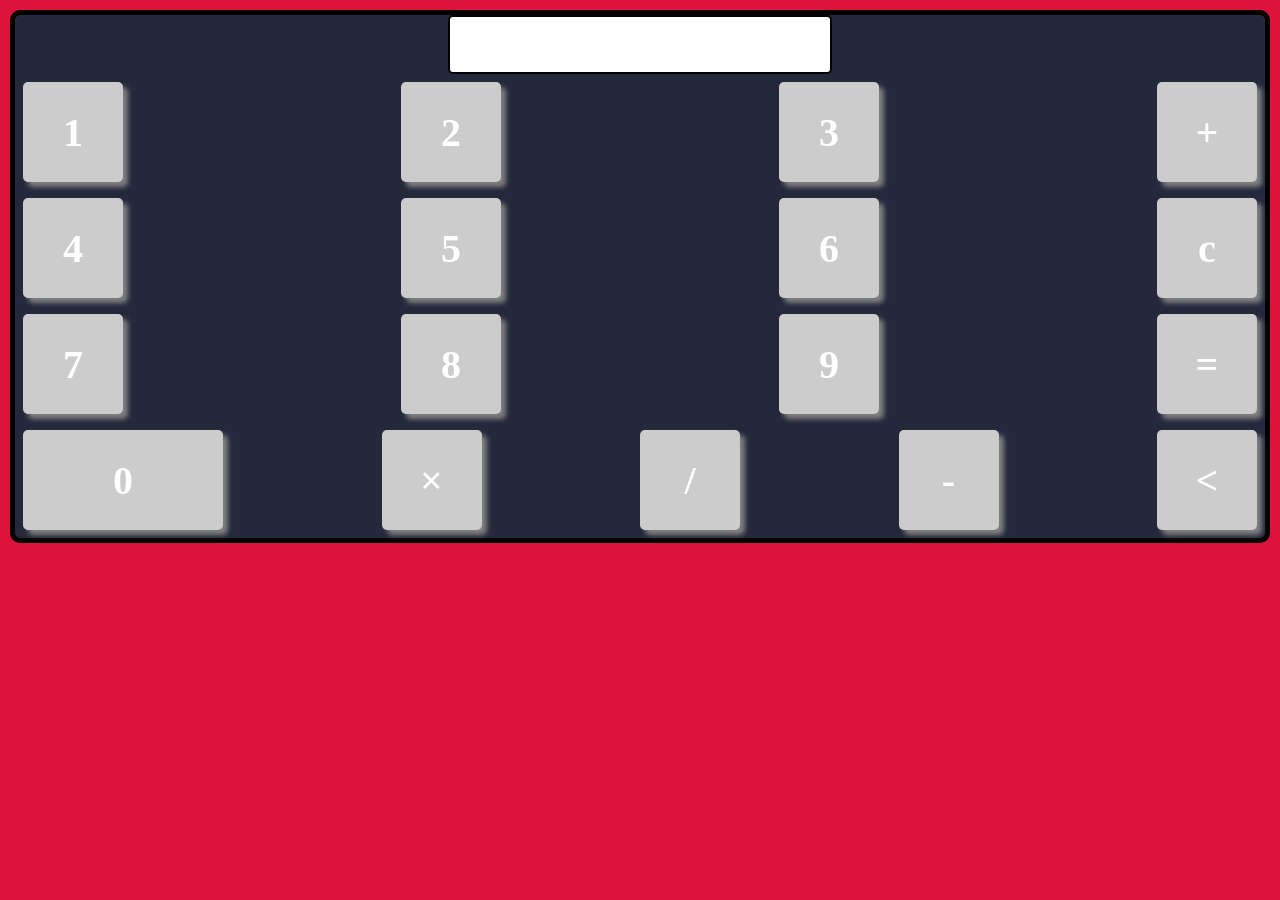
<file: calculadora/Index.html>
<!DOCTYPE html>
<html lang="pt-br">
<head>
  
  
  <meta charset="UTF-8">
  <meta http-equiv="X-UA-COMPATIBLE" content="IE=edge">
  <meta name="viewport" content="width=device-width, initial-scale=1.0">
  <title>calculadora</title><link rel="stylesheet" href="Style.css">
  <style>
@import url('https://fonts.googleapis.com/css2?family=Libre+Baskerville:ital,wght@0,400;0,700;1,400&display=swap');
</style>
  </head>
  <body>
        <div id ='borda'>
    <div id = 'caixa'><h4 id = 'tome'></h4></div>

    <div id = 'container'>
<div id = 'n1'>1</div>
<div id = n2>2</div>
<div id = 'n3'>3</div>


<div id = 'soma'>+</div>
</div>


<div id = 'container'>
  <div id = 'n4'>4</div>
<div id = n5>5</div>
<div id = 'n6'>6</div>
<div id = 'clean'>c</div>

</div>

<div id = 'container'>
<div id = 'n7'>7</div>
<div id = n8>8</div>
<div id = 'n9'>9</div>
<div id = 'result'>=</div>
</div>
<div id = 'container'>
<div id = 'n0'>0</div>
<div id ='multiplicacao'>×</div>
<div id = 'divisao'>/</div>
<div id ='subtracao'>-</div>
<div id = 'clear1'><</div>
</div>
</div>
  <script src="Script.js"></script>
  </body>
</file>
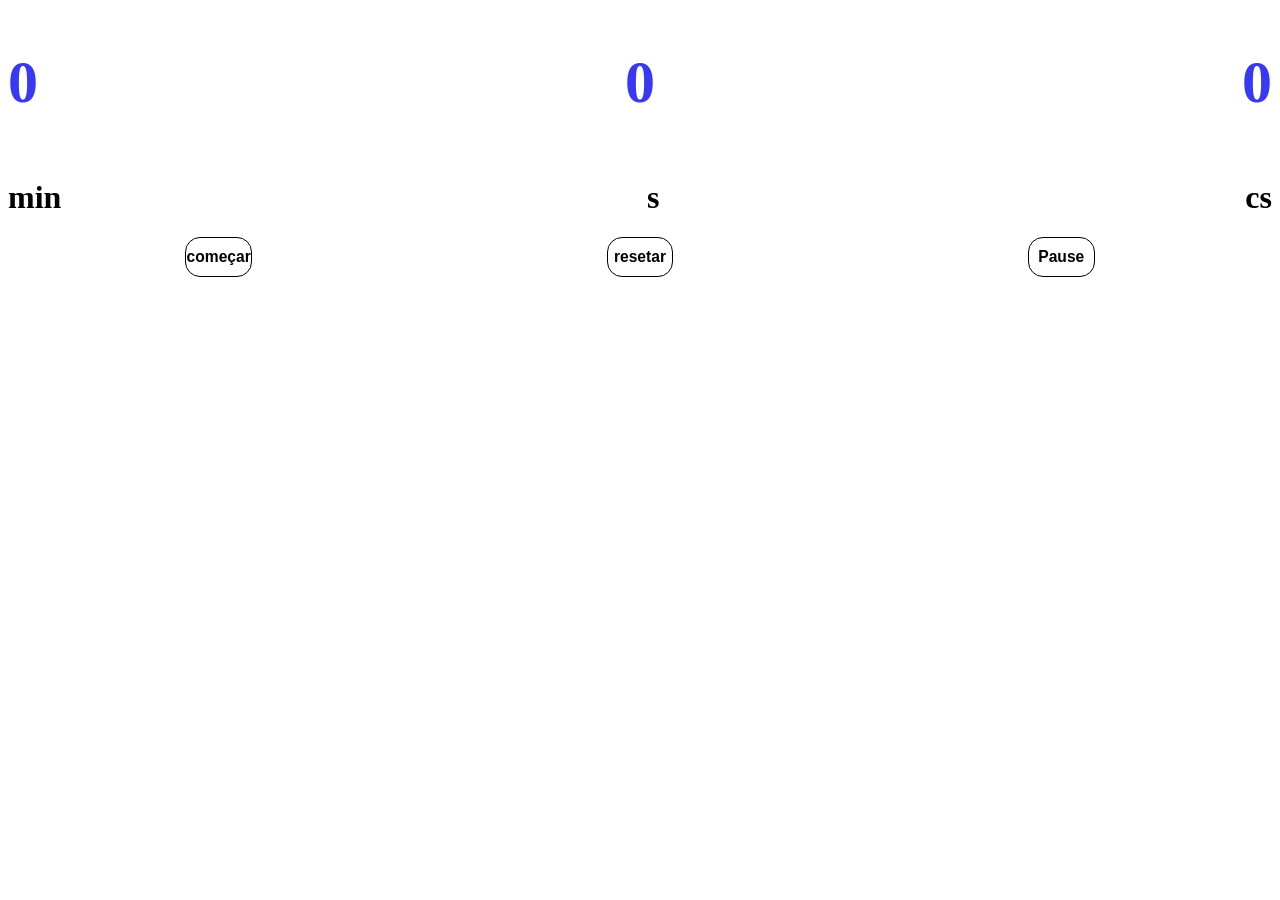
<file: cronômetro/Index.html>
<!DOCTYPE html>
<html lang="pt-br">
<head>
  
  
  <meta charset="UTF-8">
  <meta http-equiv="X-UA-COMPATIBLE" content="IE=edge">
  <meta name="viewport" content="width=device-width, initial-scale=1.0">
  <title>cronometro</title><link rel="stylesheet" href="Style.css">
  <style>
@import url('https://fonts.googleapis.com/css2?family=Libre+Baskerville:ital,wght@0,400;0,700;1,400&display=swap');
</style>
  </head>
  <body>
    <div class ='central'>
    <h1 id ='hr'></h1>


    <h1 id = 'min'></h1>

          
      <h1 id = 'selecao'></h1>

      </div>
          <div class ='central'>

    <h1 class>min</h1>
    
    <h1>s</h1>
          <h1 id ='s'>cs</h1>
      

      </div>
      <div class ='central'>
<button id = 'start'><h3>começar</h3></button>
<button id = 'paro'><h3>resetar</h3></button>
<button id ='pause'><h3>Pause</h3></button>
 </div> <script src="Script.js"></script>
  </body>
</file>
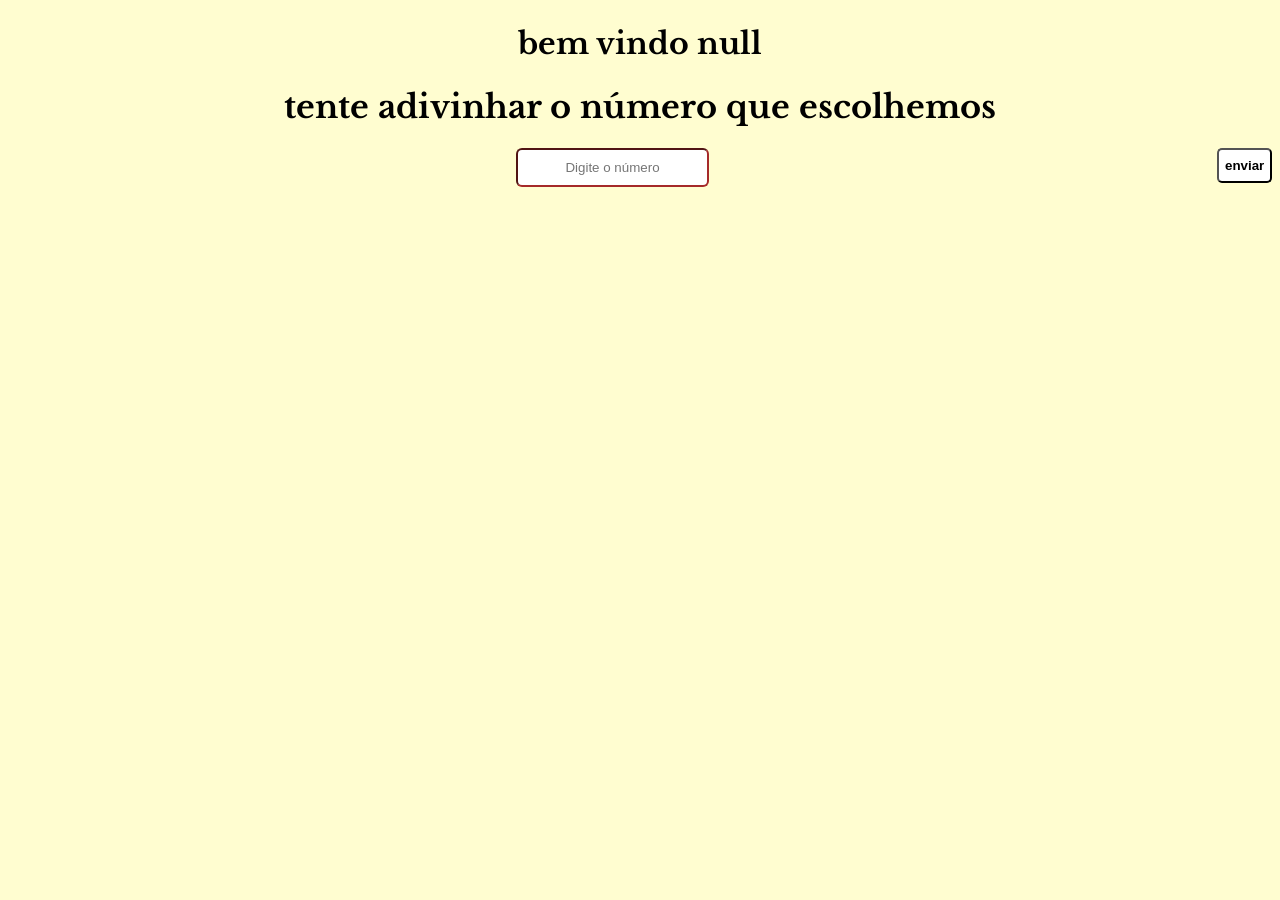
<file: Mini projeto/index.html>
<!DOCTYPE html>
<html lang="pt-br">
<head>
  
  
  <meta charset="UTF-8">
  <meta http-equiv="X-UA-COMPATIBLE" content="IE=edge">
  <meta name="viewport" content="width=device-width, initial-scale=1.0">
  <title>www.Mgnews.com.br</title><link rel="stylesheet" href="Style.css">
  <style>
@import url('https://fonts.googleapis.com/css2?family=Libre+Baskerville:ital,wght@0,400;0,700;1,400&display=swap');
</style>
  </head>
  <body>
  
    <p id = "receba2"></p>
    <h2 id = "macqueen"></h2>
    <h1 class = "principal">tente adivinhar o número que escolhemos</h1>
    <div class ='alinhamento'>
   <input id = "escolha" type="text" placeholder="Digite o número"></input>
<button id = 'confirm' >enviar</button>
</div>
    <h4 id = "receba"></h4>
    
    
   <h3 id = 'flor'></h3>
  <script src="Script.js"></script>
  </body>
</file>
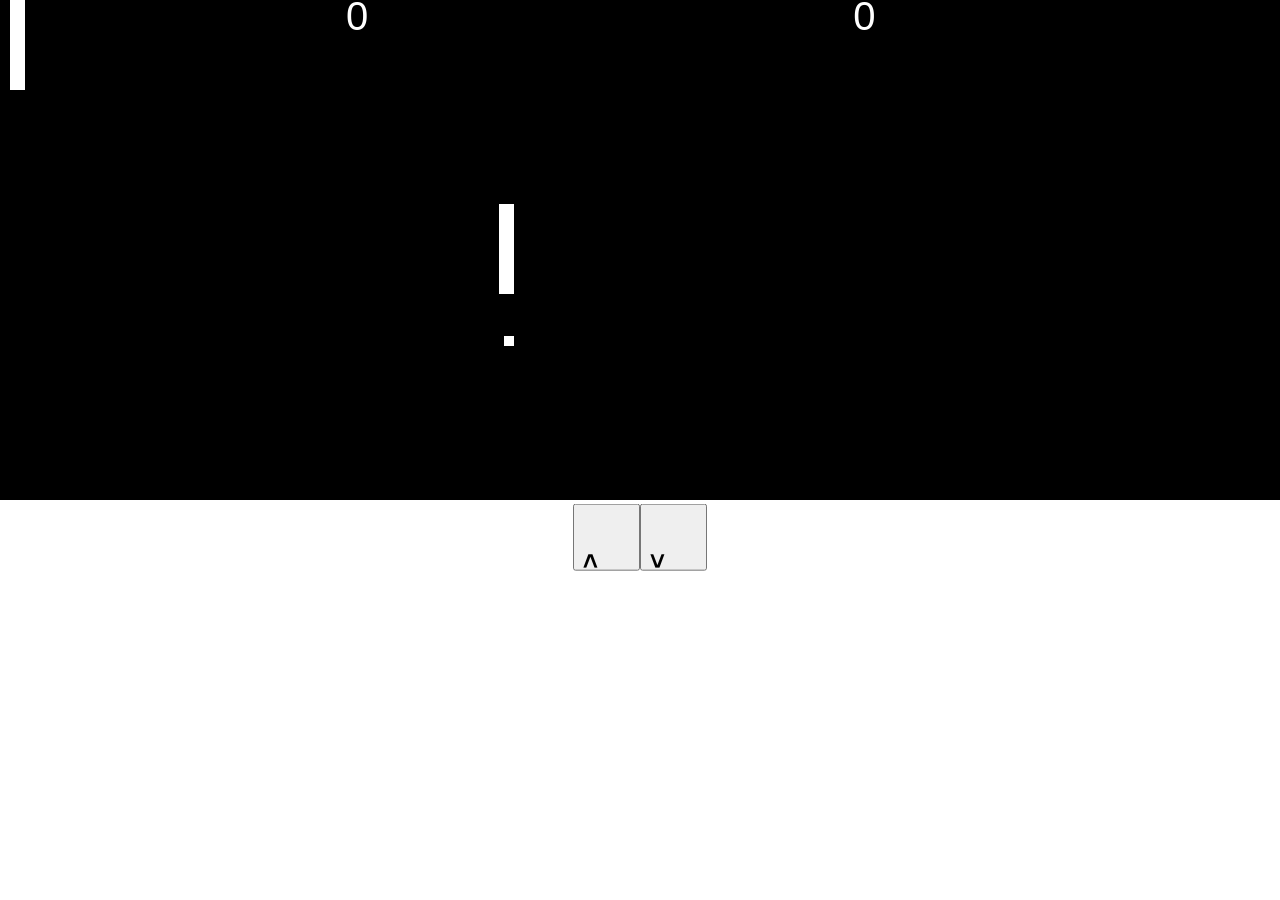
<file: pong/Index.html>
<!DOCTYPE html>
<html lang="pt-br">
<head>
  
  
  <meta charset="UTF-8">
  <meta http-equiv="X-UA-COMPATIBLE" content="IE=edge">
  <meta name="viewport" content="width=device-width, initial-scale=1.0">
  <title>Pong</title><link rel="stylesheet" href="Style.css">
  <style>

</style>
  </head>
  <body>
   



<canvas id ='myCanvas' width='500' height='500'>
    
</canvas>


</div>

    <div id = "receba">
  <button id = "up"><h1>></h1></button>
  <button id = 'down'><h1><</h1></button>
  
</div>
  <script src="Script.js"></script>
  </body>
</file>
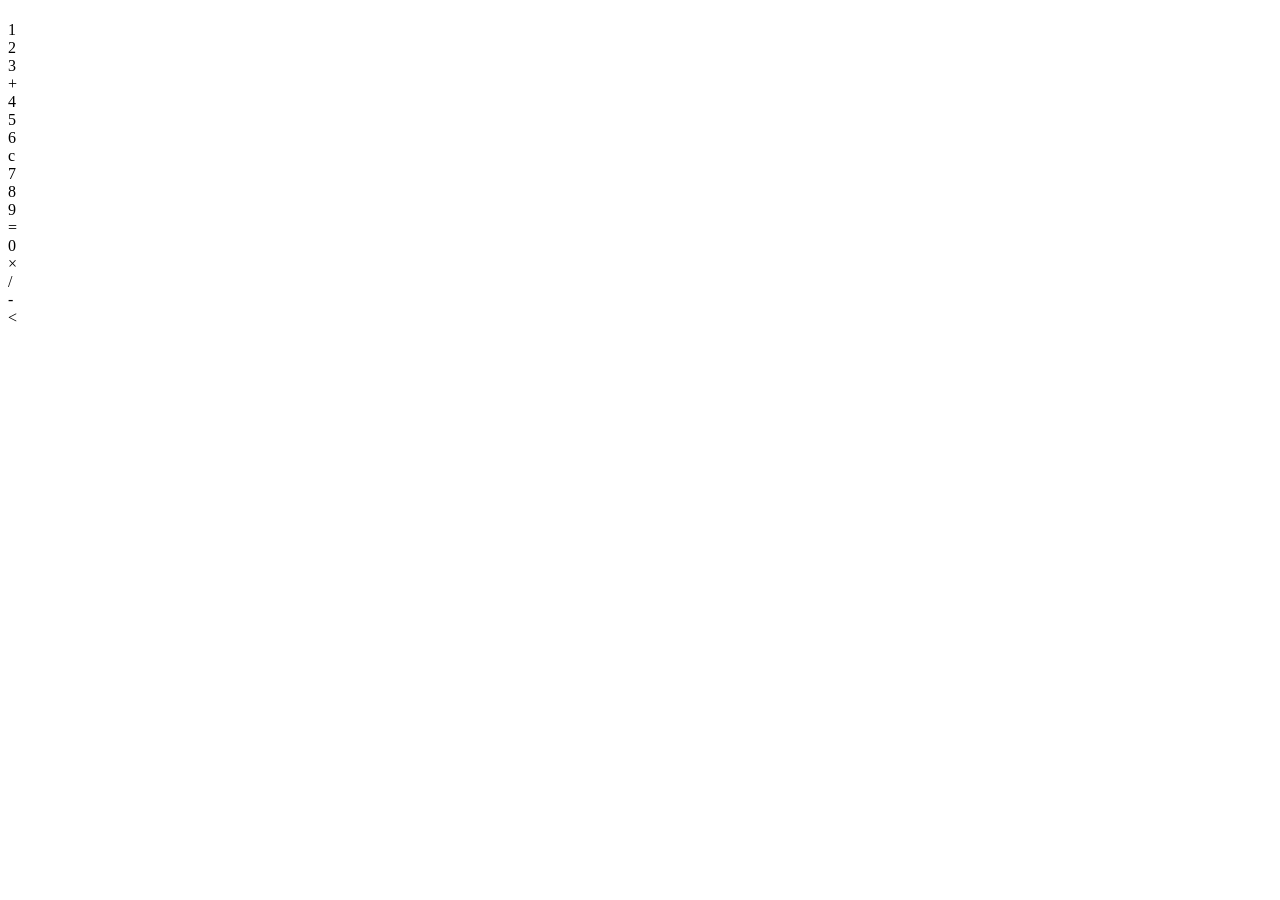
<file: cronômetro/TESTES.html>
<!DOCTYPE html>
<html lang="pt-br">
<head>
  
  
  <meta charset="UTF-8">
  <meta http-equiv="X-UA-COMPATIBLE" content="IE=edge">
  <meta name="viewport" content="width=device-width, initial-scale=1.0">
  <title>calculadora</title><link rel="stylesheet" href="Style.css">
  <style>
@import url('https://fonts.googleapis.com/css2?family=Libre+Baskerville:ital,wght@0,400;0,700;1,400&display=swap');
</style>
  </head>
  <body>
        <div id ='borda'>
    <div id = 'caixa'><h4 id = 'tome'></h4></div>

    <div id = 'container'>
<div id = 'n1'>1</div>
<div id = n2>2</div>
<div id = 'n3'>3</div>


<div id = 'soma'>+</div>
</div>


<div id = 'container'>
  <div id = 'n4'>4</div>
<div id = n5>5</div>
<div id = 'n6'>6</div>
<div id = 'clean'>c</div>

</div>

<div id = 'container'>
<div id = 'n7'>7</div>
<div id = n8>8</div>
<div id = 'n9'>9</div>
<div id = 'result'>=</div>
</div>
<div id = 'container'>
<div id = 'n0'>0</div>
<div id ='multiplicacao'>×</div>
<div id = 'divisao'>/</div>
<div id ='subtracao'>-</div>
<div id = 'clear1'><</div>
</div>
</div>
  <script src="Testes.js"></script>
  </body>
</file>
<file: calculadora/Style.css>
body{
margin: 10px;
background-color: crimson;
}

#container{
  padding: 6px;
  margin: px;
  display: flex;
  justify-content: space-between;
  align-items: center;
}
#caixa{
  display: flex;
  margin: auto;

  justify-content: right;
  background-color: white;
  border-radius: 5px;
  height: 55px;
  width:380px;
  border: 2px solid black;
}
#tome{
  display: flex;
  color: black;
font-size: 20px;
  
}
#n1{
  
  margin:2px ;
  display:flex;
  background-color: #ccc;
  box-shadow: 5px 5px 5px grey;
  border-radius: 5px;
  height: 100px;
  width: 100px;
  font-weight: bold;
  font-size: 40px;
  align-items: center;
  color: white;
  justify-content: center;
}
#n2{
  margin: 2px;
  display:flex;
  flex-direction: space-between;
  float:;
  background-color: #ccc;
  box-shadow: 5px 5px 5px grey;
  border-radius: 5px;
  height: 100px;
  width: 100px;
  font-weight: bold;
  font-size: 40px;
  align-items: center;
  color: white;
  justify-content: center;
}
#n3{
  margin: 2px;
  display:flex;
  background-color: #ccc;
  box-shadow: 5px 5px 5px grey;
  border-radius: 5px;
  height: 100px;
  width: 100px;
  font-weight: bold;
  font-size: 40px;
  align-items: center;
  color: white;
  justify-content: center;
}
#n4{
  
  margin:2px ;
  display:flex;
  background-color: #ccc;
  box-shadow: 5px 5px 5px grey;
  border-radius: 5px;
  height: 100px;
  width: 100px;
  font-weight: bold;
  font-size: 40px;
  align-items: center;
  color: white;
  justify-content: center;
}
#n5{
  margin: 2px;
  display:flex;
  flex-direction: space-between;
  float:;
  background-color: #ccc;
  box-shadow: 5px 5px 5px grey;
  border-radius: 5px;
  height: 100px;
  width: 100px;
  font-weight: bold;
  font-size: 40px;
  align-items: center;
  color: white;
  justify-content: center;
}
#n6{
  margin: 2px;
  display:flex;
  background-color: #ccc;
  box-shadow: 5px 5px 5px grey;
  border-radius: 5px;
  height: 100px;
  width: 100px;
  font-weight: bold;
  font-size: 40px;
  align-items: center;
  color: white;
  justify-content: center;
}
#n7{
  
  margin:2px ;
  display:flex;
  background-color: #ccc;
  box-shadow: 5px 5px 5px grey;
  border-radius: 5px;
  height: 100px;
  width: 100px;
  font-weight: bold;
  font-size: 40px;
  align-items: center;
  color: white;
  justify-content: center;
}
#n8{
  margin: 2px;
  display:flex;
  flex-direction: space-between;
  float:;
  background-color: #ccc;
  box-shadow: 5px 5px 5px grey;
  border-radius: 5px;
  height: 100px;
  width: 100px;
  font-weight: bold;
  font-size: 40px;
  align-items: center;
  color: white;
  justify-content: center;
}
#n9{
  margin: 2px;
  display:flex;
  background-color: #ccc;
  box-shadow: 5px 5px 5px grey;
  border-radius: 5px;
  height: 100px;
  width: 100px;
  font-weight: bold;
  font-size: 40px;
  align-items: center;
  color: white;
  justify-content: center;
}

#soma{
  margin: 2px;
  display:flex;
  background-color: #ccc;
  box-shadow: 5px 5px 5px grey;
  border-radius: 5px;
  height: 100px;
  width: 100px;
  font-weight: bold;
  font-size: 40px;
  align-items: center;
  color: white;
  justify-content: center;
}
#result{
  margin:2px ;
  display:flex;
  background-color: #ccc;
  box-shadow: 5px 5px 5px grey;
  border-radius: 5px;
  height: 100px;
  width: 100px;
  font-weight: bold;
  font-size: 40px;
  align-items: center;
  color: white;
  justify-content: center;
}
#clean{
  margin: 2px;
  display:flex;

  background-color: #ccc;
  box-shadow: 5px 5px 5px grey;
  border-radius: 5px;
  height: 100px;
  width: 100px;
  font-weight: bold;
  font-size: 40px;
  align-items: center;
  color: white;
  justify-content: center;
}
#n0{
    margin: 2px;
  display:flex;
  background-color: #ccc;
  box-shadow: 5px 5px 5px grey;
  border-radius: 5px;
  height: 100px;
  width: 200px;
  font-weight: bold;
  font-size: 40px;
  align-items: center;
  color: white;
  justify-content: center;
}
#multiplicacao{
  margin: 2px;
  display:flex;
  background-color: #ccc;
  box-shadow: 5px 5px 5px grey;
  border-radius: 5px;
  height: 100px;
  width: 100px;
  font-weight: bold;
  font-size: 40px;
  align-items: center;
  color: white;
  justify-content: center;
}

#divisao{
    margin: 2px;
  display:flex;
  background-color: #ccc;
  box-shadow: 5px 5px 5px grey;
  border-radius: 5px;
  height: 100px;
  width: 100px;
  font-weight: bold;
  font-size: 40px;
  align-items: center;
  color: white;
  justify-content: center;
}
#subtracao{
    margin: 2px;
  display:flex;
  background-color: #ccc;
  box-shadow: 5px 5px 5px grey;
  border-radius: 5px;
  height: 100px;
  width: 100px;
  font-weight: bold;
  font-size: 40px;
  align-items: center;
  color: white;
  justify-content: center;
}
#borda{
  border: 5px solid black;
  border-radius: 10px;
  background-color: #23283b;
}
#clear1{
    margin: 2px;
  display:flex;
  background-color: #ccc;
  box-shadow: 5px 5px 5px grey;
  border-radius: 5px;
  height: 100px;
  width: 100px;
  font-weight: bold;
  font-size: 40px;
  align-items: center;
  color: white;
  justify-content: center;
}
</file>
<file: cronômetro/Style.css>
#start{
  display: flex;
  margin: auto;
  width: 50pt;
  height: 30pt;
  border: 1px solid black;
  background-color: white;
  border-radius:15px;
justify-content: center;
align-items: center;
}


#testes{
  color: black;
  height: 40pt;
  width: 50pt;
}

.central{
  display: flex;
  justify-content: space-between;
  align-items: center;
  font-weight: bold;
}
#min{
  display: flex;
  margin: auto;
}

#paro{
  display: flex;
  margin: auto;
  width: 50pt;
  height: 30pt;
  border: 1px solid black;
  background-color: white;
  border-radius:15px;
  cursor: pointer;
  transition: 0.5s;
  justify-content: center;
  align-items: center;
}
#pause{
  display: flex;
  margin: auto;
  width: 50pt;
  height: 30pt;
  border: 1px solid black;
  background-color: white;
  border-radius:15px;
  cursor: pointer;
  transition: 0.5s;
  justify-content: center;
  align-items: center;
}
#hr{
  color: #3939f4;
  font-size: 60px;
}

#min{
  color: #3939f4;
    font-size: 60px;
}

#selecao{
  color: #3939f4;
    font-size: 60px;
}
.txt{
  font-weight: bold;
}
</file>
<file: Mini projeto/Style.css>
body{
  background-color: #FFFDD0;
}
.principal{
  text-align: center;
  font-weight: 20px;
}
#escolha{
  padding: 10px;
  height: 15px;
  flex-direction: center;
  align-items: center;
  display:flex;
  margin: auto;
  text-align: center;
border-radius: 6px;
border-color: brown;
}

#macqueen{
  Text-align: center;
  font-weight: bold;
  font-size: 30px;
  animation-timeline: view();
  animation: aparecer 0.5s ease-in-out;
}
@keyframes aparecer{
from{  opacity: 0;
  transform:-100vw 0;
}
to{
  translate: 0vw;
  opacity 0
}
}
#confirm{

  

 background-color: white;
 font-weight: bold;
  border-radius:5px;
  height: 35px;
  width: 55px;
backgroun
  border: black;
}
#b{
  color: black;
  font: Arial, 20px;
  font-weight: bold;
}
body{
  font-family: "Libre Baskerville", serif;
  font-weight: 400;
  font-style: normal;
}

.libre-baskerville-bold {
  font-family: "Libre Baskerville", serif;
  font-weight: 700;
  font-style: normal;
}

.libre-baskerville-regular-italic {
  font-family: "Libre Baskerville", serif;
  font-weight: 400;
  font-style: italic;
}

.alinhamento{
  display: flex;
  justify-content: space-between;
}
</file>
<file: pong/Style.css>
body{
  background-color: white;
}
*{
  padding: 0;
  margin: 0;
}

#areag{

  width: 510px;
  height: 510px;
  background-color: ;
  border: 2px solid grey;
  border-right: 5px solid white;
}
#mycanvas{
  display: flex:
  margin: auto;
}

#receba{
  display: flex;
  justify-content: center;
}

#up{
  display: flex;
 
  rotate: 270deg;
  display: flex;
  height: 50pt;
  width: 50pt;
}

#down{
  display: flex;
  
  rotate: 270deg;
  display: flex;
  height: 50pt;
  width: 50pt;
}

#points{
  padding: 0;
  margin: 0;
  color: white;
  background-color: blue;
}
</file>
